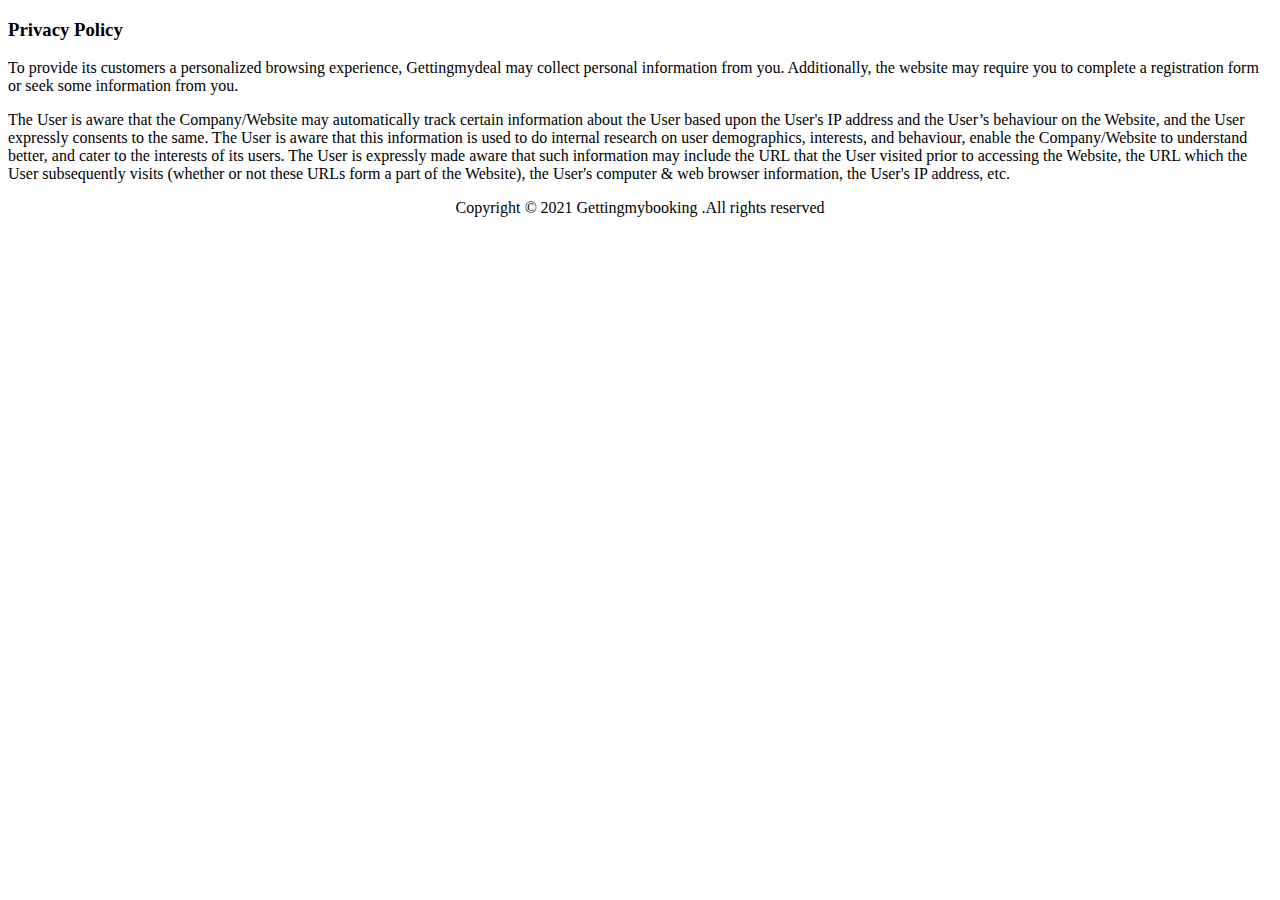
<file: privacy policy/index.html>
<!doctype html>
<html lang=en>
<head>
<meta charset=utf-8>
<meta name=viewport content="width=device-width, initial-scale=1">
<link rel="shortcut icon" href="/images/logo_tab_1.jpeg" type=image/x-icon>
<link href=https://cdn.jsdelivr.net/npm/bootstrap@5.0.1/dist/css/bootstrap.min.css rel=stylesheet integrity=sha384-+0n0xVW2eSR5OomGNYDnhzAbDsOXxcvSN1TPprVMTNDbiYZCxYbOOl7+AMvyTG2x crossorigin=anonymous>
<title>Privacy Policy</title>
</head>
<body>
<div class=m-3>
<div class=m-3>
<h3>Privacy Policy</h3>
</div>
<p class=mx-3>
To provide its customers a personalized browsing experience, Gettingmydeal may collect personal information from you. Additionally, the website may require you to complete a registration form or seek some information from you.
</p>
<p class=mx-3>
The User is aware that the Company/Website may automatically track certain information about the User based upon the User's IP address and the User’s behaviour on the Website, and the User expressly consents to the same. The User is aware that this information is used to do internal research on user demographics, interests, and behaviour, enable the Company/Website to understand better, and cater to the interests of its users. The User is expressly made aware that such information may include the URL that the User visited prior to accessing the Website, the URL which the User subsequently visits (whether or not these URLs form a part of the Website), the User's computer & web browser information, the User's IP address, etc.
</p>
</div>
<footer class="footer mt-auto py-3 bg-light">
<div class=container>
<center>
<span class=text-muted>Copyright <i>&#xa9</i> 2021 Gettingmybooking .All rights reserved</span>
</center>
</div>
</footer>
<script src=https://cdn.jsdelivr.net/npm/bootstrap@5.0.1/dist/js/bootstrap.bundle.min.js integrity=sha384-gtEjrD/SeCtmISkJkNUaaKMoLD0//ElJ19smozuHV6z3Iehds+3Ulb9Bn9Plx0x4 crossorigin=anonymous></script>
</body>
</html>
</file>
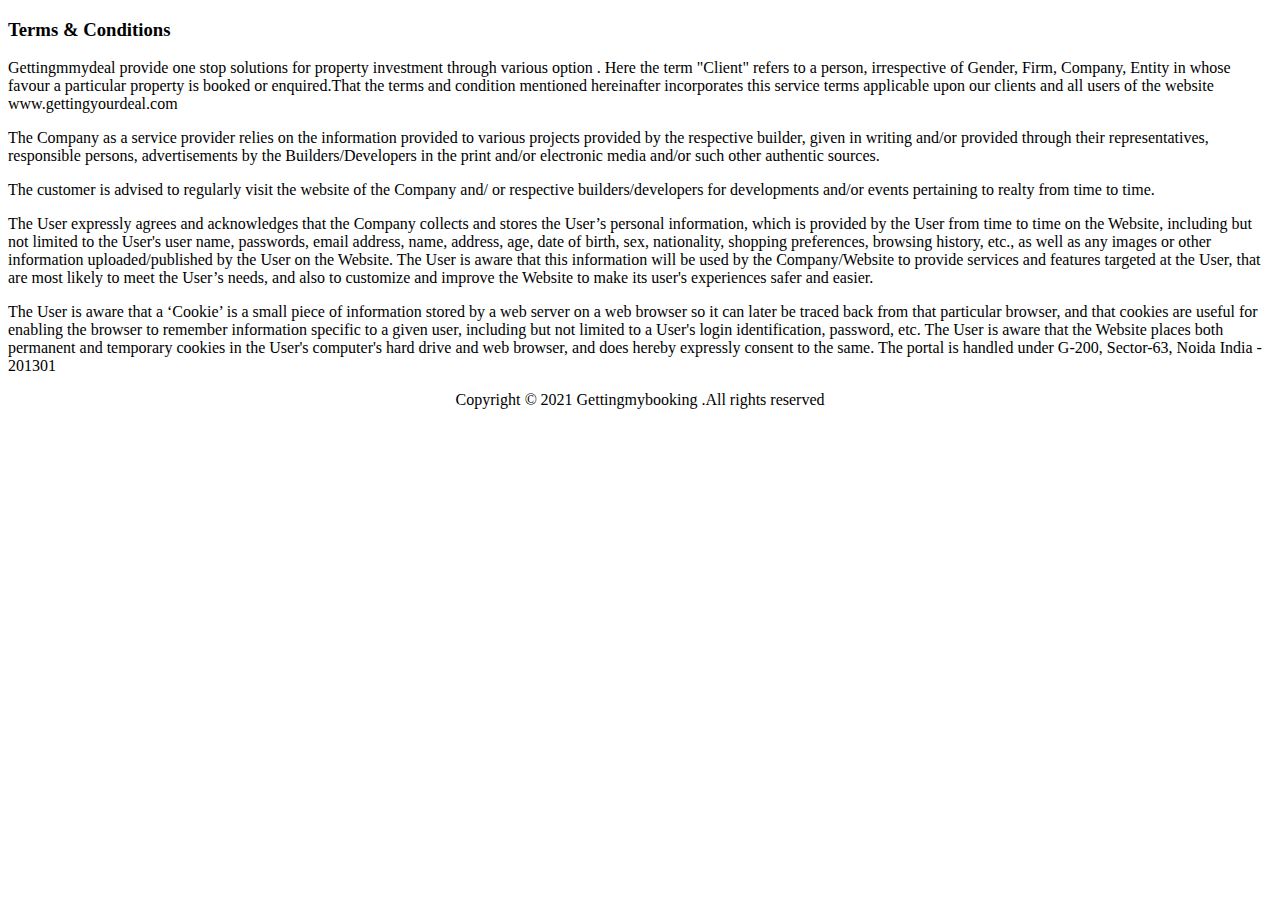
<file: T&C/index.html>
<!doctype html>
<html lang=en>
<head>
<meta charset=utf-8>
<meta name=viewport content="width=device-width, initial-scale=1">
<link rel="shortcut icon" href="/images/logo_tab_1.jpeg" type=image/x-icon>
<link href=https://cdn.jsdelivr.net/npm/bootstrap@5.0.1/dist/css/bootstrap.min.css rel=stylesheet integrity=sha384-+0n0xVW2eSR5OomGNYDnhzAbDsOXxcvSN1TPprVMTNDbiYZCxYbOOl7+AMvyTG2x crossorigin=anonymous>
<title>Terms & Conditions</title>
</head>
<body>
<div class=m-3>
<div class=m-3>
<h3>Terms & Conditions</h3>
</div>
<p class=mx-3>
Gettingmmydeal provide one stop solutions for property investment through various option . Here the term "Client" refers to a person, irrespective of Gender, Firm, Company, Entity in whose favour a particular property is booked or enquired.That the terms and condition mentioned hereinafter incorporates this service terms applicable upon our clients and all users of the website www.gettingyourdeal.com
</p>
<p class=mx-3>
The Company as a service provider relies on the information provided to various projects provided by the respective builder, given in writing and/or provided through their representatives, responsible persons, advertisements by the Builders/Developers in the print and/or electronic media and/or such other authentic sources.
</p>
<p class=mx-3>
The customer is advised to regularly visit the website of the Company and/ or respective builders/developers for developments and/or events pertaining to realty from time to time.
</p>
<p class=mx-3>
The User expressly agrees and acknowledges that the Company collects and stores the User’s personal information, which is provided by the User from time to time on the Website, including but not limited to the User's user name, passwords, email address, name, address, age, date of birth, sex, nationality, shopping preferences, browsing history, etc., as well as any images or other information uploaded/published by the User on the Website. The User is aware that this information will be used by the Company/Website to provide services and features targeted at the User, that are most likely to meet the User’s needs, and also to customize and improve the Website to make its user's experiences safer and easier.
</p>
<p class=mx-3>
The User is aware that a ‘Cookie’ is a small piece of information stored by a web server on a web browser so it can later be traced back from that particular browser, and that cookies are useful for enabling the browser to remember information specific to a given user, including but not limited to a User's login identification, password, etc. The User is aware that the Website places both permanent and temporary cookies in the User's computer's hard drive and web browser, and does hereby expressly consent to the same. The portal is handled under G-200, Sector-63, Noida
India - 201301
</p>
</div>
<footer class="footer mt-auto py-3 bg-light">
<div class=container>
<center>
<span class=text-muted>Copyright <i>&#xa9</i> 2021 Gettingmybooking .All rights reserved</span>
</center>
</div>
</footer>
<script src=https://cdn.jsdelivr.net/npm/bootstrap@5.0.1/dist/js/bootstrap.bundle.min.js integrity=sha384-gtEjrD/SeCtmISkJkNUaaKMoLD0//ElJ19smozuHV6z3Iehds+3Ulb9Bn9Plx0x4 crossorigin=anonymous></script>
</body>
</html>
</file>
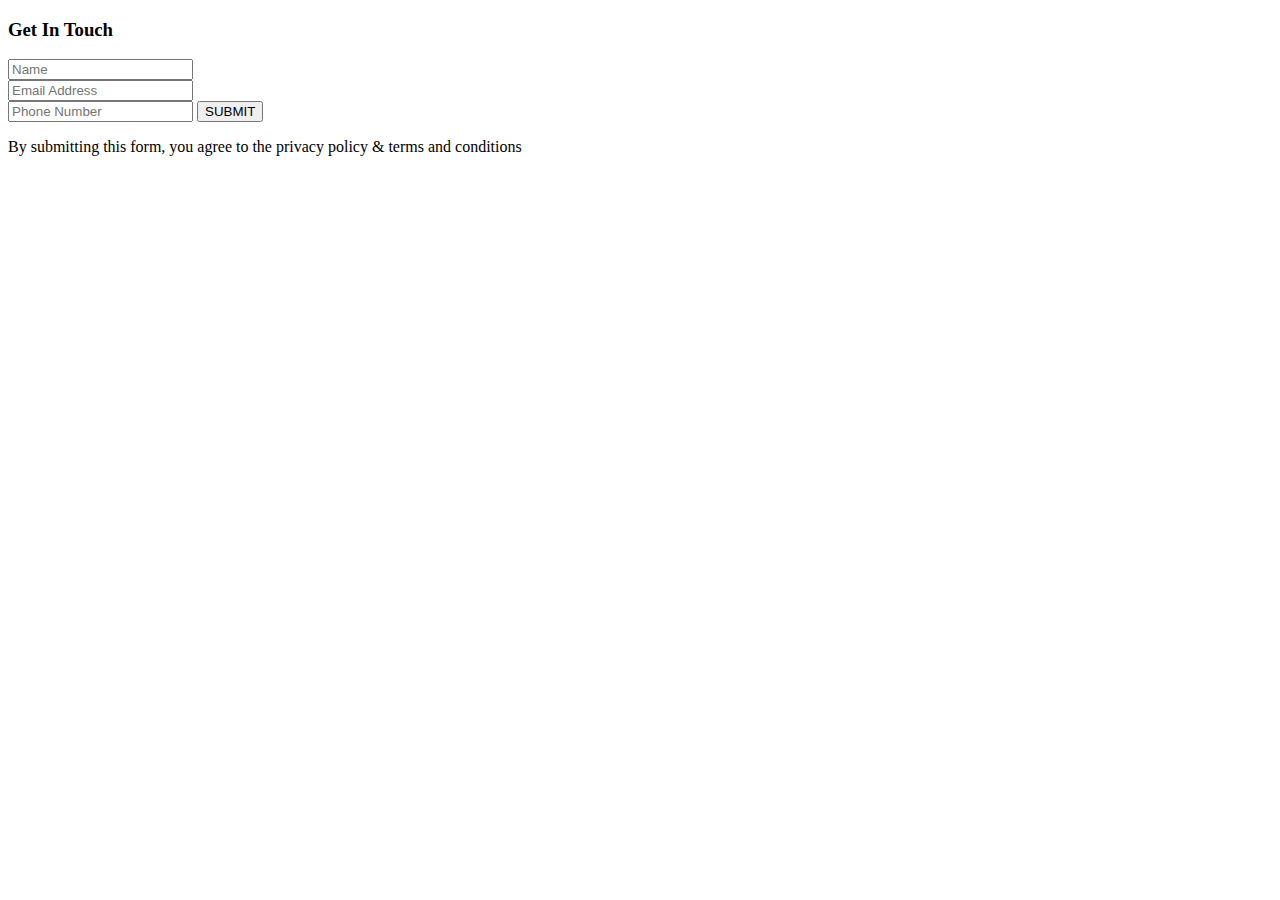
<file: test.html>
<!DOCTYPE html>
<html lang="en">

<head>
    <meta charset="UTF-8">
    <meta http-equiv="X-UA-Compatible" content="IE=edge">
    <meta name="viewport" content="width=device-width, initial-scale=1.0">
    <title>Document</title>
</head>



<body>
    <form action="https://connect.pabbly.com/workflow/sendwebhookdata/Ijg3MTIyIg_3D_3D",method="post">
    <div class="row mx-3">
        <h3 class=col-md-12 style="font-family:Yeseva One">Get In Touch</h3>
    </div>
    <div id="block_chain">
        <div class="row mx-3">
            <div class="col-md-12 form-group">
                <input type=text class=form-control name=name id=name placeholder=Name>
            </div>
        </div>
        <div class="row mx-3">
            <div class="col-md-12 form-group">
                <input type=text class=form-control name=email id=email placeholder="Email Address">
            </div>
        </div>

        <div class="row mx-3" id=send_otp>
            <div class="col-md-12 form-group my-1">
                <input type=text class=form-control name=number id=phone_number placeholder="Phone Number">
                <button type="submit" class="btn btn-custom my-2 px-3" >SUBMIT</button>
            </div>
        </div>
    </div>
</form>
    <!-- <div class="row mx-3">
        <div class=col-md-12>
        </div>
    </div> -->
    <div class="row mx-3">
        <p class=col-md-12> By submitting this form, you agree to the privacy policy & terms and
            conditions</p>
    </div>
</body>

</html>
</file>
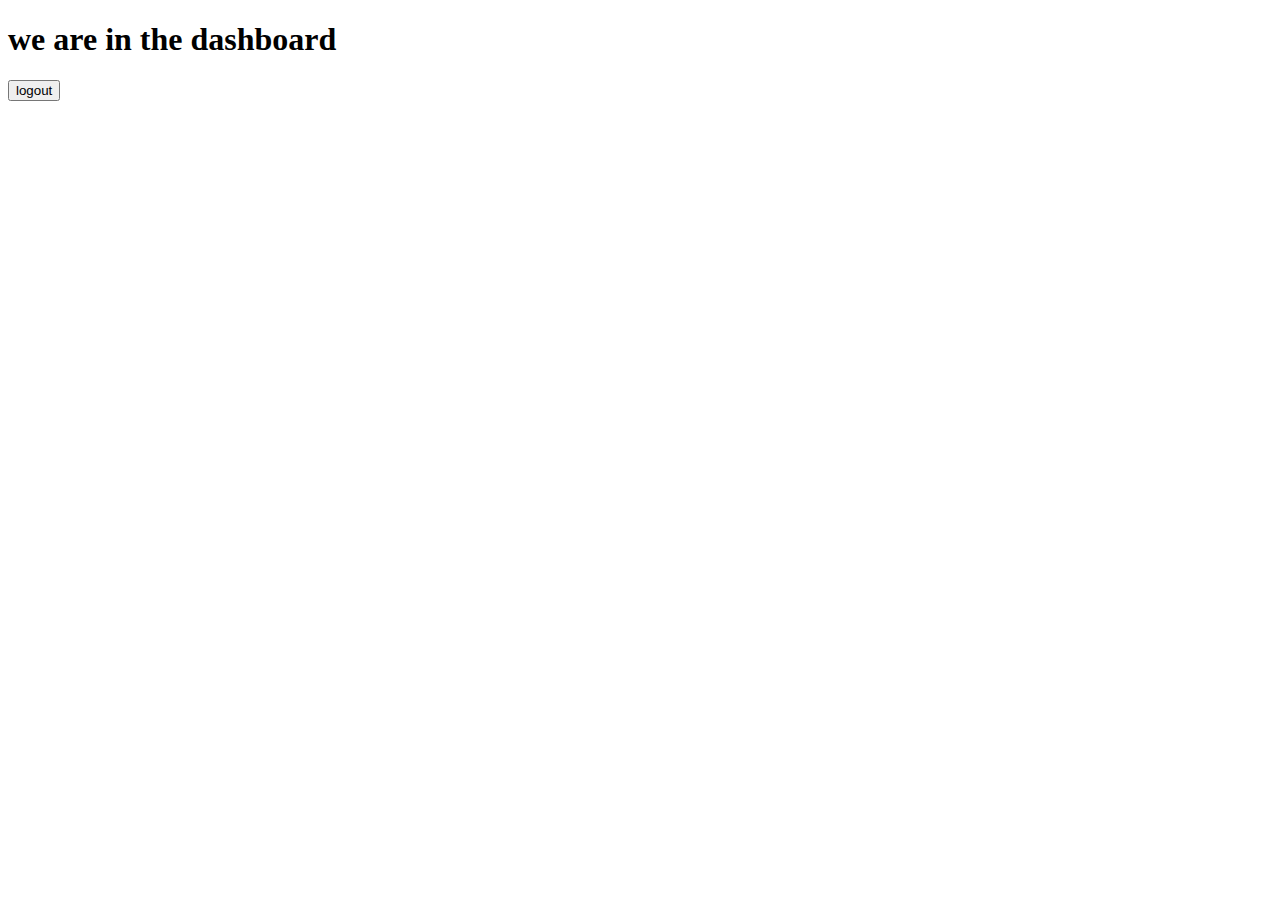
<file: templates/dashboard_temp.html>
<!DOCTYPE html>
<html lang="en">
<head>
    <meta charset="UTF-8">
    <meta http-equiv="X-UA-Compatible" content="IE=edge">
    <meta name="viewport" content="width=device-width, initial-scale=1.0">
    <title>Document</title>
</head>
<body>
    <h1>we are in the dashboard</h1>
    <form action="/drop" method="post">

        <button type="submit">logout</button>
    </form>
</body>
</html>
</file>
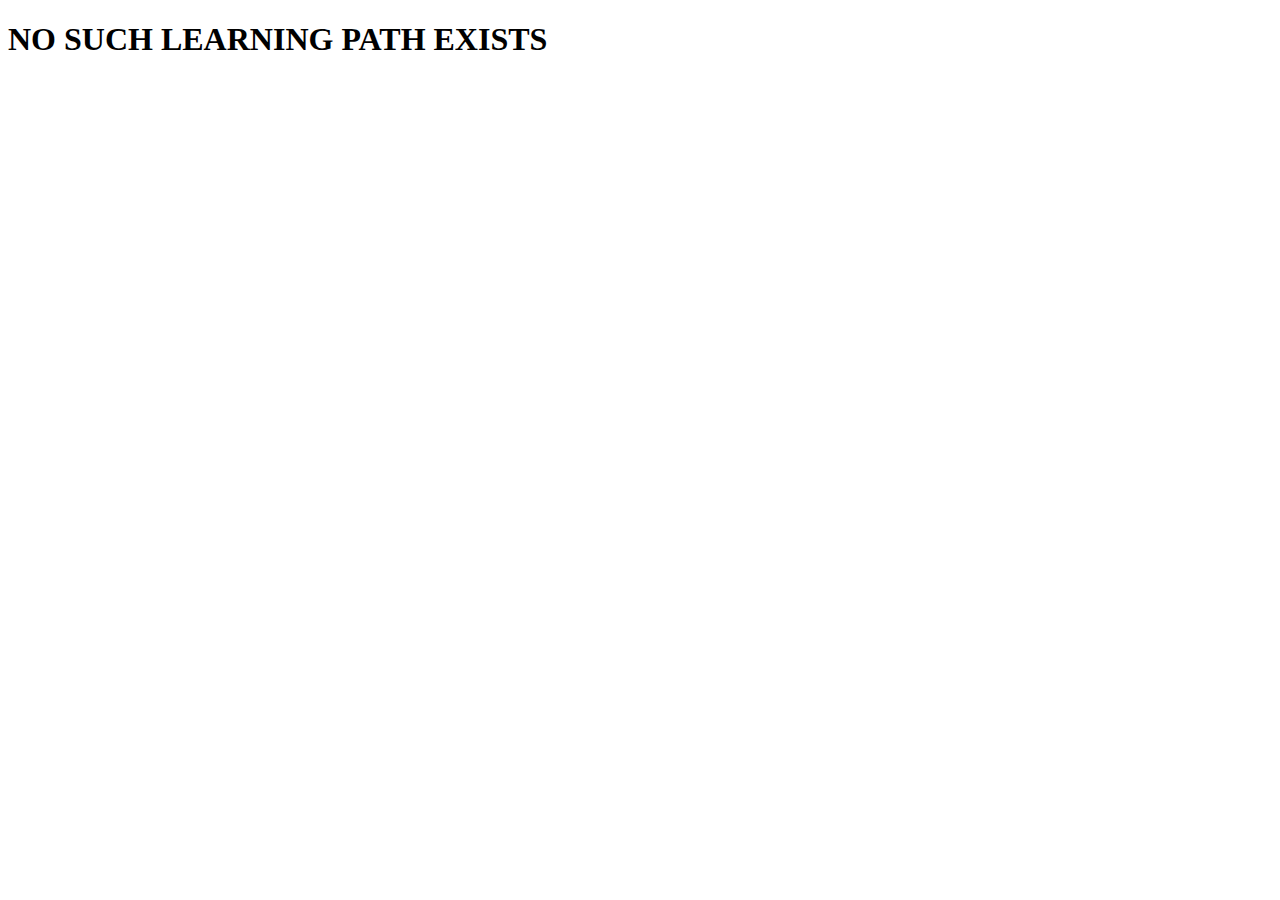
<file: templates/doesnotexist.html>
<!DOCTYPE html>
<html lang="en">
<head>
    <meta charset="UTF-8">
    <meta http-equiv="X-UA-Compatible" content="IE=edge">
    <meta name="viewport" content="width=device-width, initial-scale=1.0">
    <title>Document</title>
</head>
<body>
    <h1>NO SUCH LEARNING PATH EXISTS</h1>
</body>
</html>
</file>
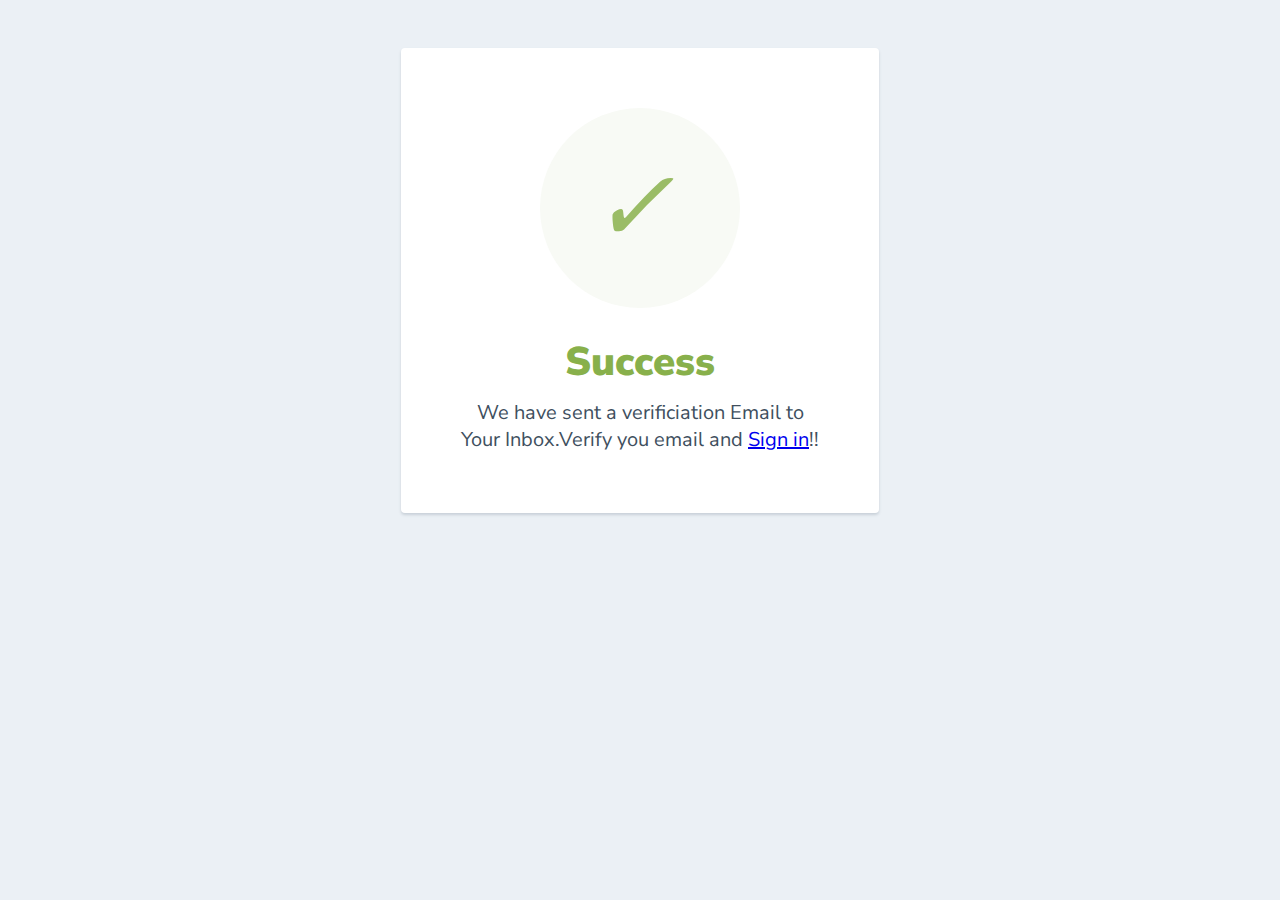
<file: templates/success.html>
<html>
  <head>
    <link href="https://fonts.googleapis.com/css?family=Nunito+Sans:400,400i,700,900&display=swap" rel="stylesheet">
  </head>
    <style>
      body {
        text-align: center;
        padding: 40px 0;
        background: #EBF0F5;
      }
        h1 {
          color: #88B04B;
          font-family: "Nunito Sans", "Helvetica Neue", sans-serif;
          font-weight: 900;
          font-size: 40px;
          margin-bottom: 10px;
        }
        p {
          color: #404F5E;
          font-family: "Nunito Sans", "Helvetica Neue", sans-serif;
          font-size:20px;
          margin: 0;
        }
      i {
        color: #9ABC66;
        font-size: 100px;
        line-height: 200px;
        margin-left:-15px;
      }
      .card {
        background: white;
        padding: 60px;
        border-radius: 4px;
        box-shadow: 0 2px 3px #C8D0D8;
        display: inline-block;
        margin: 0 auto;
      }
    </style>
    <body>
      <div class="card">
      <div style="border-radius:200px; height:200px; width:200px; background: #F8FAF5; margin:0 auto;">
        <i class="checkmark">✓</i>
      </div>
        <h1>Success</h1> 
        <p>We have sent a verificiation Email to<br>Your Inbox.Verify you email and <a href="/">Sign in</a>!!</p>
      </div>
    </body>
</html>
</file>
